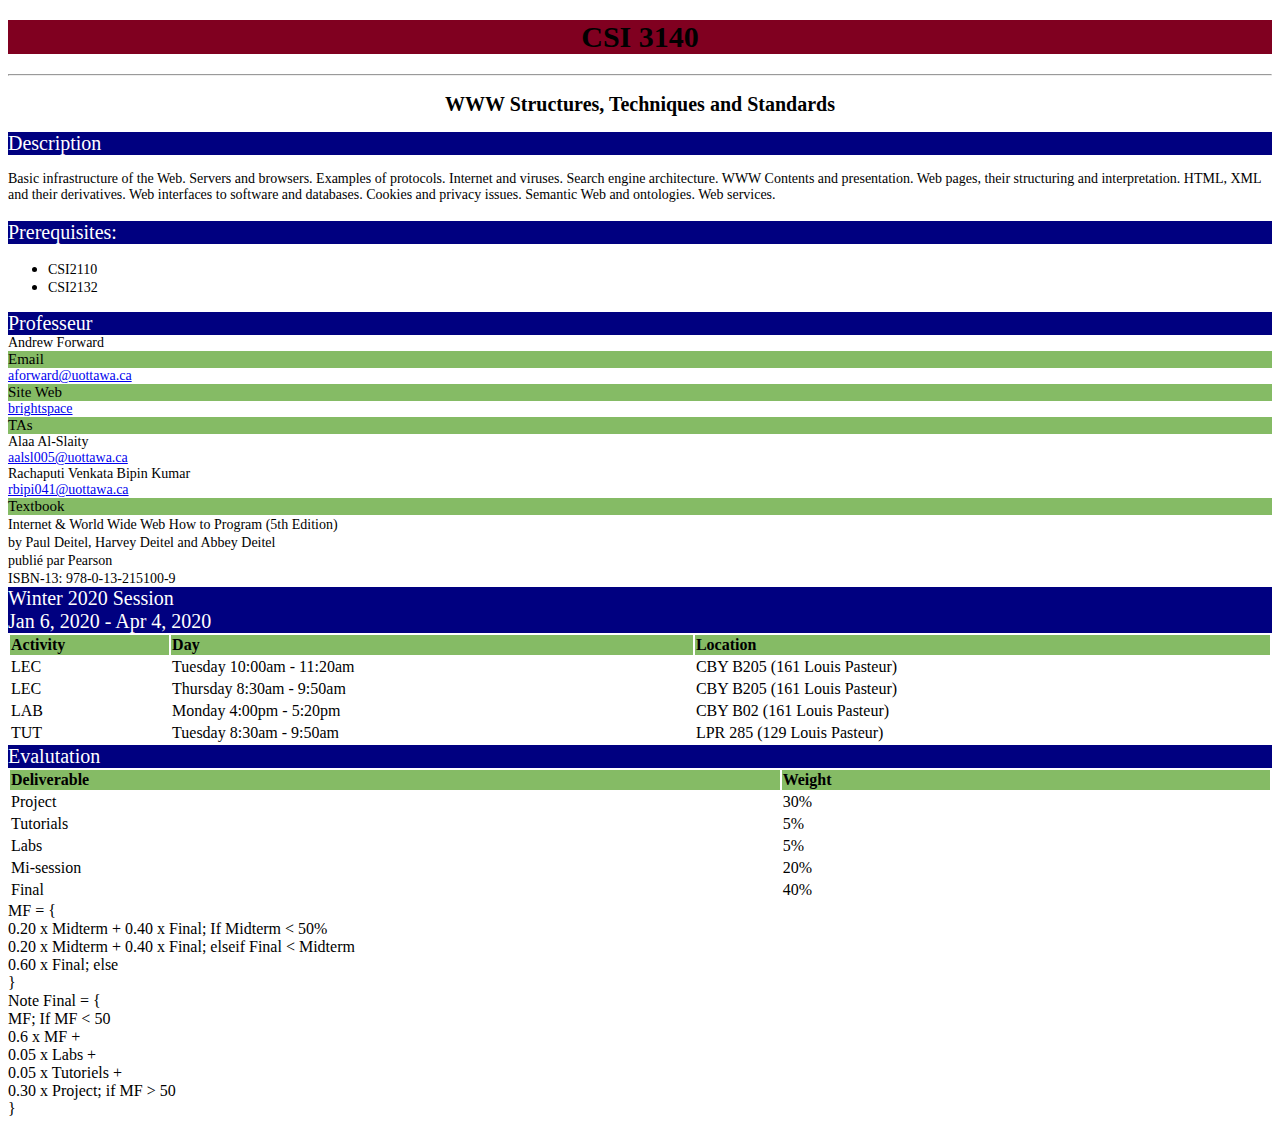
<file: course_webpage/index.html>
<!DOCTYPE html>
<html>

    <head>
            <link rel="stylesheet" type="text/css" href="style.css">
    </head>

    <body>

        <header>
            <h1>CSI 3140</h1>
        </header>

        <hr>

        <h2>WWW Structures, Techniques and Standards</h2>

        <div class="title">
            Description
        </div>


        <div class="mytext ">
            <br>
            Basic infrastructure of the Web. Servers and browsers. Examples of protocols. Internet and viruses. Search engine architecture. WWW Contents and presentation. Web pages, their structuring and interpretation. HTML, XML and their derivatives. Web interfaces to software and databases. Cookies and privacy issues. Semantic Web and ontologies. Web services.
        </div>

        <br>

        <div class="title">
            Prerequisites:
        </div>

        <ul>
            <li>
                <div class="mytext ">
                    CSI2110
                </div>
            </li>
            <li>
                <div class="mytext ">
                    CSI2132
                </div>
            </li>

        </ul>

        <div class="title">
            Professeur
        </div>

        <div class="mytext ">
            Andrew Forward
        </div>

        <div class="subtitle ">
            Email
        </div>

        <div class="mytext ">
            <a href="mailto:aforward@uottawa.ca">aforward@uottawa.ca</a>
        </div>

        <div class="subtitle ">
            Site Web
        </div>

        <div class="mytext">
            <a href="https://uottawa.brightspace.com/d2l/le/content/137230/Home">brightspace</a>
        </div>

        <div class="subtitle ">
            TAs
        </div>

        <div class="mytext">
            Alaa Al-Slaity
            <br>
            <a href="mailto:aalsl005@uottawa.ca">aalsl005@uottawa.ca</a>
        </div>
        <div class="mytext">
            Rachaputi Venkata Bipin Kumar
            <br>
            <a href="mailto:rbipi041@uottawa.ca">rbipi041@uottawa.ca</a>
        </div>

        <div class="subtitle ">
            Textbook
        </div>

        <a class="mytext">
            Internet & World Wide Web How to Program (5th Edition)
            <br>
            by Paul Deitel, Harvey Deitel and Abbey Deitel
            <br>
            publié par Pearson
            <br>
            ISBN-13: 978-0-13-215100-9
        </a>

        <div class="title">
            Winter 2020 Session
            <br>
            Jan 6, 2020 - Apr 4, 2020
        </div>

        <table style="width:100%">
            <tr class="billgreen">
              <th>Activity</th>
              <th>Day</th> 
              <th>Location</th>
            </tr>
            <tr>
                <td>LEC</td>
                <td>Tuesday 10:00am - 11:20am</td> 
                <td>CBY B205 (161 Louis Pasteur)</td>
            </tr>
            <tr>
                <td>LEC</td>
                <td>Thursday 8:30am - 9:50am</td> 
                <td>CBY B205 (161 Louis Pasteur)</td>
            </tr>
            <tr>
                <td>LAB</td>
                <td>Monday 4:00pm - 5:20pm</td> 
                <td>CBY B02 (161 Louis Pasteur)</td>
            </tr>
            <tr>
                <td>TUT</td>
                <td>Tuesday 8:30am - 9:50am</td> 
                <td>LPR 285 (129 Louis Pasteur)</td>
            </tr>
        </table>

        <div class="title">
            Evalutation
        </div>

        <table style="width:100%">
            <tr class="billgreen">
              <th>Deliverable</th>
              <th>Weight</th> 
            </tr>
            <tr>
                <td>Project</td>
                <td>30%</td> 
            </tr>
            <tr>
                <td>Tutorials</td>
                <td>5%</td>
            </tr>
            <tr>
                <td>Labs</td>
                <td>5%</td>
            </tr>
            <tr>
                <td>Mi-session</td>
                <td>20%</td>
            </tr>
            <tr>
                <td>Final</td>
                <td>40%</td>
            </tr>
        </table>
        MF = {
            <br>
            0.20 x Midterm + 0.40 x Final; If Midterm < 50%
            <br>
            0.20 x Midterm + 0.40 x Final; elseif Final < Midterm
            <br>
            0.60 x Final;                else
            <br>
          }
          <br>
          Note Final = {
            <br>
            MF; If MF < 50
            <br>
            0.6 x MF +
            <br>
            0.05 x Labs +
            <br>
            0.05 x Tutoriels +
            <br>
            0.30 x Project; if MF > 50
            <br>
          }
          <br>
    </body>

</html>
</file>
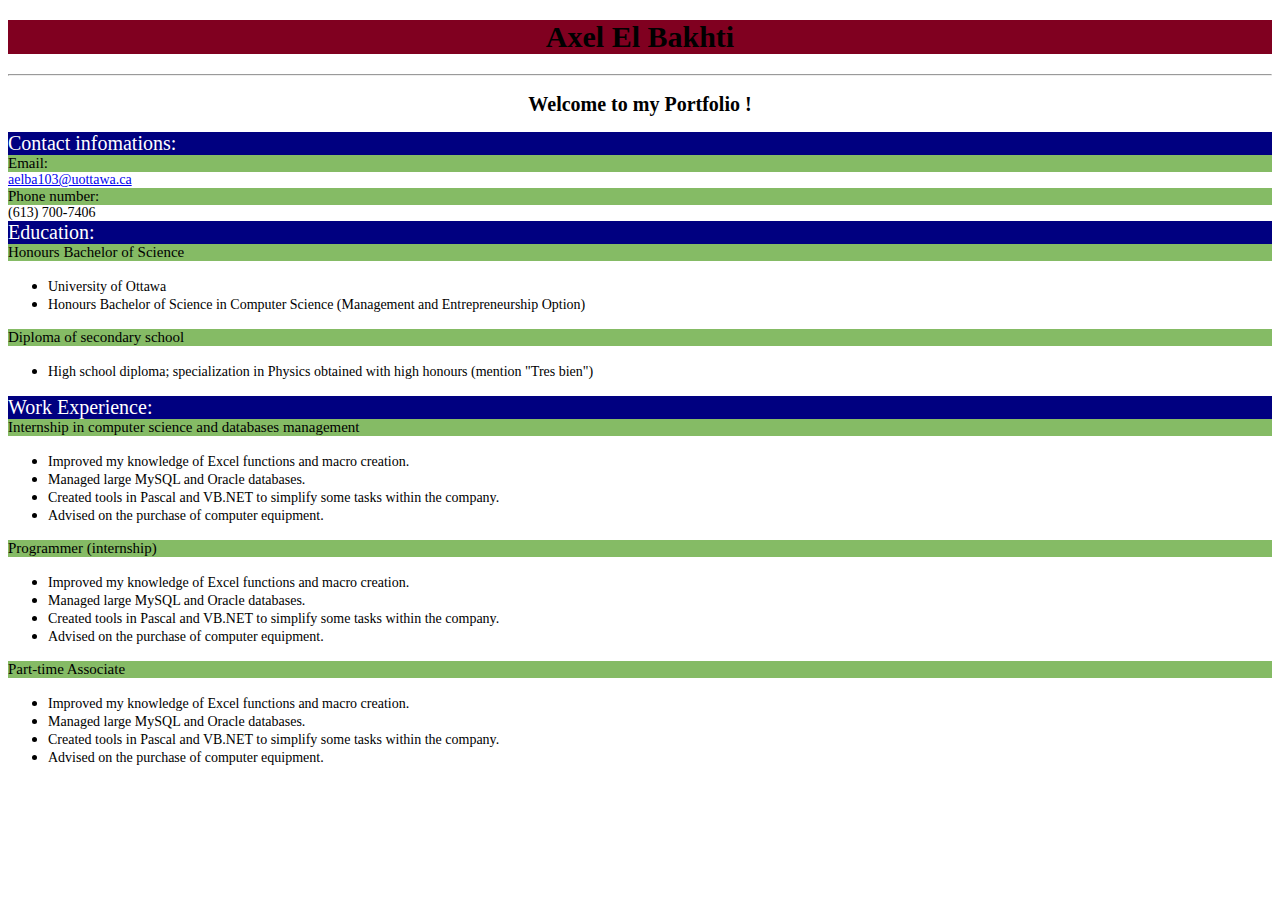
<file: Portfolio/index.html>
<!DOCTYPE html>
<html>

    <head>
            <link rel="stylesheet" type="text/css" href="style.css">
    </head>

    <body>

        <header>
            <h1>Axel El Bakhti</h1>
        </header>

        <hr>

        <h2>Welcome to my Portfolio !</h2>

        <div class="title">
            Contact infomations:
        </div>

        <div class="subtitle">
            Email:
        </div>

        <div class="mytext ">
            <a href="mailto:aelba103@uottawa.ca">aelba103@uottawa.ca</a>
        </div>

        <div class="subtitle">
            Phone number:
        </div>

        <div class="mytext ">
            (613) 700-7406
        </div>

        <div class="title">
            Education:
        </div>

        <div class="subtitle">
            Honours Bachelor of Science
        </div>

        <ul>
            <li>
                <div class="mytext ">
                    University of Ottawa
                </div>
            </li>
            <li>
                <div class="mytext ">
                    Honours Bachelor of Science in Computer Science (Management and Entrepreneurship Option)
                </div>
            </li>

        </ul>

        <div class="subtitle">
            Diploma of secondary school
        </div>

        <ul>
            <li>
                <div class="mytext ">
                    High school diploma; specialization in Physics obtained with high honours (mention "Tres bien")
                </div>
            </li>
        </ul>

        <div class="title">
            Work Experience:
        </div>

        <div class="subtitle ">
            Internship in computer science and databases management
        </div>

        <ul>
            <li>
                <div class="mytext ">
                    Improved my knowledge of Excel functions and macro creation.
                </div>
            </li>
            <li>
            <div class="mytext ">
                Managed large MySQL and Oracle databases.
            </div>
            </li>
            <li>
                <div class="mytext ">
                    Created tools in Pascal and VB.NET to simplify some tasks within the company.
                </div>
            </li>
            <li>
                <div class="mytext ">
                    Advised on the purchase of computer equipment.
                </div>
            </li>
        </ul>

        <div class="subtitle ">
            Programmer (internship)
        </div>

        <ul>
            <li>
                <div class="mytext ">
                    Improved my knowledge of Excel functions and macro creation.
                </div>
            </li>
            <li>
            <div class="mytext ">
                Managed large MySQL and Oracle databases.
            </div>
            </li>
            <li>
                <div class="mytext ">
                    Created tools in Pascal and VB.NET to simplify some tasks within the company.
                </div>
            </li>
            <li>
                <div class="mytext ">
                    Advised on the purchase of computer equipment.
                </div>
            </li>
        </ul>

        <div class="subtitle ">
            Part-time Associate
        </div>

        <ul>
            <li>
                <div class="mytext ">
                    Improved my knowledge of Excel functions and macro creation.
                </div>
            </li>
            <li>
            <div class="mytext ">
                Managed large MySQL and Oracle databases.
            </div>
            </li>
            <li>
                <div class="mytext ">
                    Created tools in Pascal and VB.NET to simplify some tasks within the company.
                </div>
            </li>
            <li>
                <div class="mytext ">
                    Advised on the purchase of computer equipment.
                </div>
            </li>
        </ul>

    </body>

</html>
</file>
<file: course_webpage/style.css>
header {
    margin: 0;
    padding: 0;
    width: 100%;
    background-color: #800020;
}

h1 {
    font-size: 30px;
    word-break: break-all;
    text-align: center;
}

h2 {
    font-size: 20px;
    word-break: break-all;
    text-align: center;
}

.title {
    font-size: 20px;
    background-color: #000080;
    color: white;
}

.subtitle {
    font-size: 15px;
    background-color: #85bb65;
}

.mytext {
    font-size: 14px;
}
th {
    text-align: left;
}
.billgreen{
    background-color:#85bb65
}
</file>
<file: Portfolio/style.css>
header {
    margin: 0;
    padding: 0;
    width: 100%;
    background-color: #800020;
}

h1 {
    font-size: 30px;
    word-break: break-all;
    text-align: center;
}

h2 {
    font-size: 20px;
    word-break: break-all;
    text-align: center;
}

.title {
    font-size: 20px;
    background-color: #000080;
    color: white;
}

.subtitle {
    font-size: 15px;
    background-color: #85bb65;
}

.mytext {
    font-size: 14px;
}
</file>
